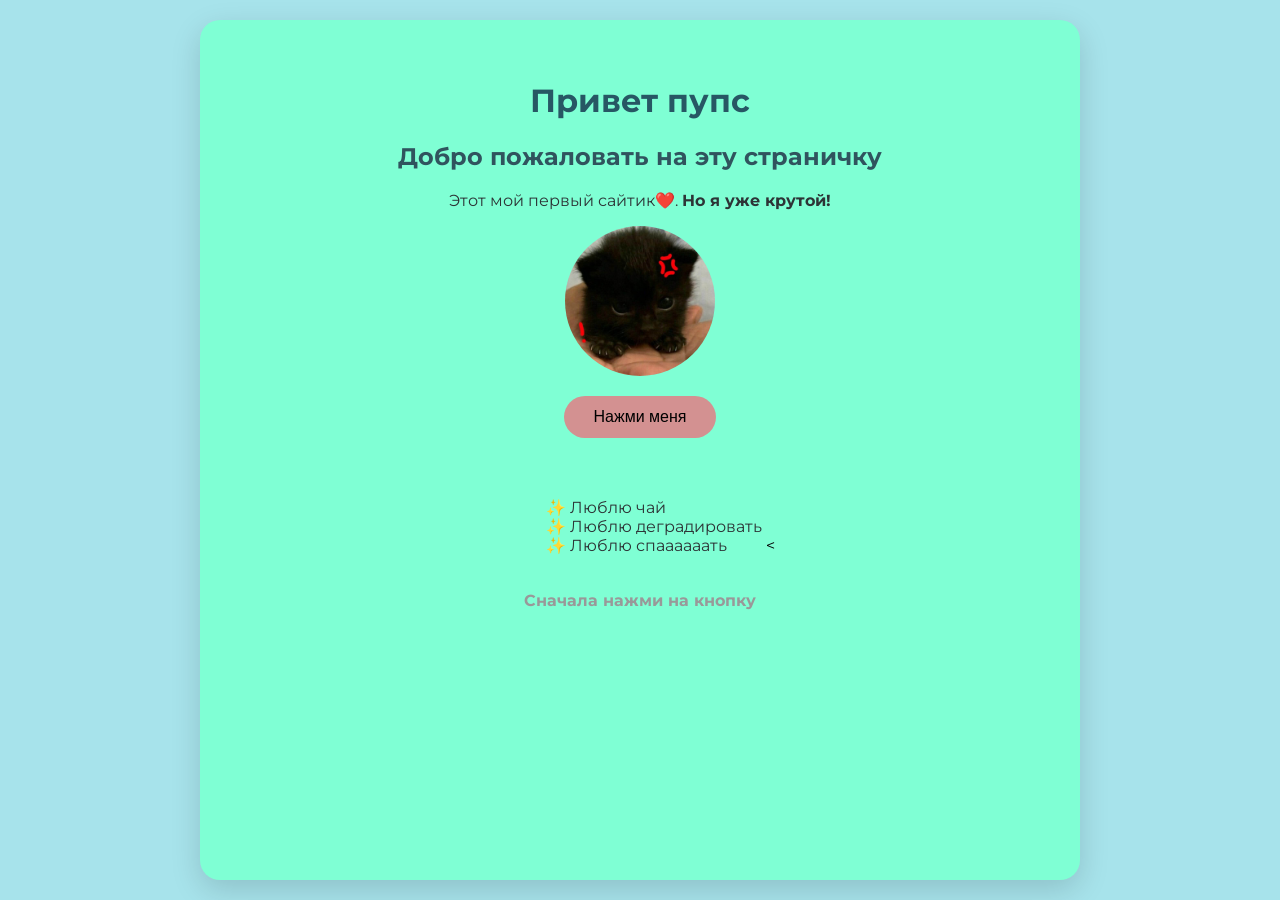
<file: index.html>
<!DOCTYPE html>
<html lang="ru">
<head>
    <meta charset="UTF-8">
    <meta name="viewport" content="width=device-width, initial-scale=1.0">
    <title>Оно работает?</title>
    <link rel="stylesheet" href="style.css">
    <link rel="icon" type="image/png" href="favicon.png">
    <link rel="preconnect" href="https://fonts.googleapis.com">
    <link href="https://fonts.googleapis.com/css2?family=Montserrat:wght@400;700&display=swap" rel="stylesheet">
</head>
<body>

    <!-- Создаем "коробку" (контейнер) для всего нашего контента -->
    <div class="card">
        
        <h1>Привет пупс</h1>
        <h2>Добро пожаловать на эту страничку</h2> 
        
        <p>Этот мой первый сайтик❤️. <strong>Но я уже крутой!</strong></p> <!-- Добавили жирный текст -->
        
        <img src="cat.jpg" alt="Котик">
        
        <button>Нажми меня</button> <!-- Добавили кнопку -->
        
        <ul>
            <li>Люблю чай</li>
            <li>Люблю деградировать</li>
            <li>Люблю спаааааать</li>
        </ul>
        
        <<a id="link" href="https://v1.pinimg.com/videos/mc/720p/cf/03/f9/cf03f95dba472f2b7cfaf82b6c96cdb7.mp4">Сначала нажми на кнопку</a>
        
    </div>
<script src="script.js"></script>
</body>
</html>
</file>
<file: style.css>
.card {
    background-color: aquamarine;
    border-radius: 20px;
    padding: 40px;
    width: 100%;           /* ← добавь эту строку */
    max-width: 800px;      /* ← и поставь разумный максимум в пикселях */
    margin: 0 auto;
    text-align: center;
    box-shadow: 0 10px 30px rgba(0, 0, 0, 0.15); /* ← добавь это */
}
body {
    display: flex;
    justify-content: center;
    min-height: 100vh;
    margin: 0;
    padding: 20px;
    box-sizing: border-box;
    font-family: 'Montserrat', sans-serif;
    background-color: #a7e3eb;
}
img {
    width: 150px;
    height: 150px;
    border-radius: 50%;
    object-fit: cover;
}

img {
    width: 150px;
    height: 150px;
    border-radius: 50%;
    object-fit: cover;
    display: block;       /* ← добавь это */
    margin: 0 auto;       /* ← и это, чтобы центрировать */
    transition: transform 0.3s ease;
}
img:hover {
    transform: scale(1.1); cursor: pointer;
}
button {
    display: block;       /* превращаем в блочный элемент */
    margin: 20px auto;    /* центрируем и добавляем отступы сверху/снизу */
    background-color: #d39191;
    color: #000;
    border: none;
    padding: 12px 30px;
    border-radius: 25px;
    font-size: 16px;
    cursor: pointer;
    transition: all 0.3s ease; 
}
button:hover {
  background-color:  #ecb2b2;
  transform: scale(1.05);
}
ul {
    list-style: none;
    margin-top: 40px;
    display: inline-block;  /* список займет только нужную ширину */
    text-align: left;       /* текст внутри списка выровнен по левому краю */
    color: #2d3436;
}
a {
    display: block;
    margin-top: 20px;
    text-decoration: none;
    color: #e0527d;         /* синий цвет как у ВК */
    font-weight: bold;      /* жирный текст */
    font-size: 16px;
    transition: all 0.3s ease
    
}
a:hover {
    text-decoration: underline;  /* подчеркивание при наведении */
    color: #ab1cee;              /* темнее при наведении */
    transform: scale(1.05);
}

h1 {
    color: #275764;
}
h2 {
    color: #30545e;
}
p {
    color: #2d3436;
}
li {
    color: #2d3436;
}
ul li::before {
    content: "✨ ";   /* здесь будет эмодзи перед каждым пунктом */
}
@keyframes fadeInUp {
    from {
        opacity: 0;
        transform: translateY(30px);
    }
    to {
        opacity: 1;
        transform: translateY(0);
    }
}

.card {
    animation: fadeInUp 0.8s ease-out;
}
@media (max-width: 600px) {
    .card {
        padding: 20px;
        border-radius: 15px;
    }
    
    h1 {
        font-size: 24px;
    }
    
    h2 {
        font-size: 16px;
    }
    
    img {
        width: 120px;
        height: 120px;
    }
}
#link {
    pointer-events: none;
    color: #999;
    cursor: not-allowed;
    text-decoration: none;
}
</file>
